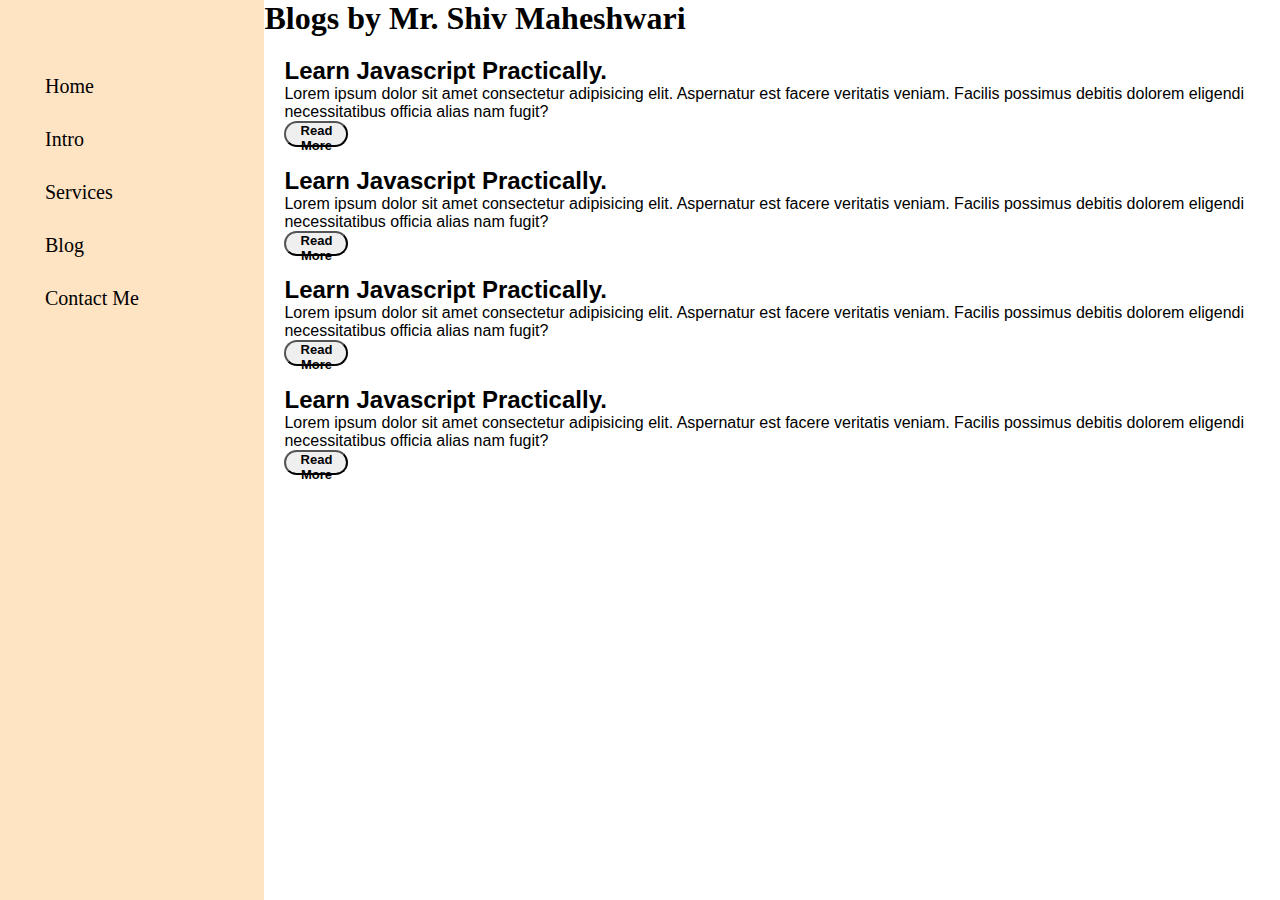
<file: blog.html>
<html lang="en">
<head>
    <meta charset="UTF-8">
    <meta http-equiv="X-UA-Compatible" content="IE=edge">
    <meta name="viewport" content="width=device-width, initial-scale=1.0">
    <title>Shiv Maheshwari - Web Developer, Programmer, AI Enthusiast</title>
    <link rel="stylesheet" href="style.css">
</head>
<body>
    <div class="container">
      <div class="sidebar">
        <nav>
            <ul>
                <li> <a href="/">Home</a></li>
                <li> <a href="/intro.html">Intro</a></li>
                <li> <a href="/services.html">Services</a></li>
                <li> <a href="/blog.html">Blog</a></li>
                <li> <a href="/contact.html">Contact Me</a></li>
            </ul>
        </nav>
     </div>
     <div class="main">
        <div class="blogcontainer">
            <h1>Blogs by Mr. Shiv Maheshwari</h1>
            <div class="blogitem">
                <h2>Learn Javascript Practically.</h2>
                <p>Lorem ipsum dolor sit amet consectetur adipisicing elit. Aspernatur est facere veritatis veniam. Facilis possimus debitis dolorem eligendi necessitatibus officia alias nam fugit?</p>
                <button class="btn_sub" style="font-size: small; ">Read More</button>
            </div>
            <div class="blogitem">
                <h2>Learn Javascript Practically.</h2>
                <p>Lorem ipsum dolor sit amet consectetur adipisicing elit. Aspernatur est facere veritatis veniam. Facilis possimus debitis dolorem eligendi necessitatibus officia alias nam fugit?</p>
                <button class="btn_sub" style="font-size: small; ">Read More</button>
            </div>
            <div class="blogitem">
                <h2>Learn Javascript Practically.</h2>
                <p>Lorem ipsum dolor sit amet consectetur adipisicing elit. Aspernatur est facere veritatis veniam. Facilis possimus debitis dolorem eligendi necessitatibus officia alias nam fugit?</p>
                <button class="btn_sub" style="font-size: small; ">Read More</button>
            </div>
            <div class="blogitem">
                <h2>Learn Javascript Practically.</h2>
               
                <p>Lorem ipsum dolor sit amet consectetur adipisicing elit. Aspernatur est facere veritatis veniam. Facilis possimus debitis dolorem eligendi necessitatibus officia alias nam fugit?</p>
                <button class="btn_sub" style="font-size: small; ">Read More</button>
            </div>

        </div>
    </div>
</div>
</body>
</html>
</file>
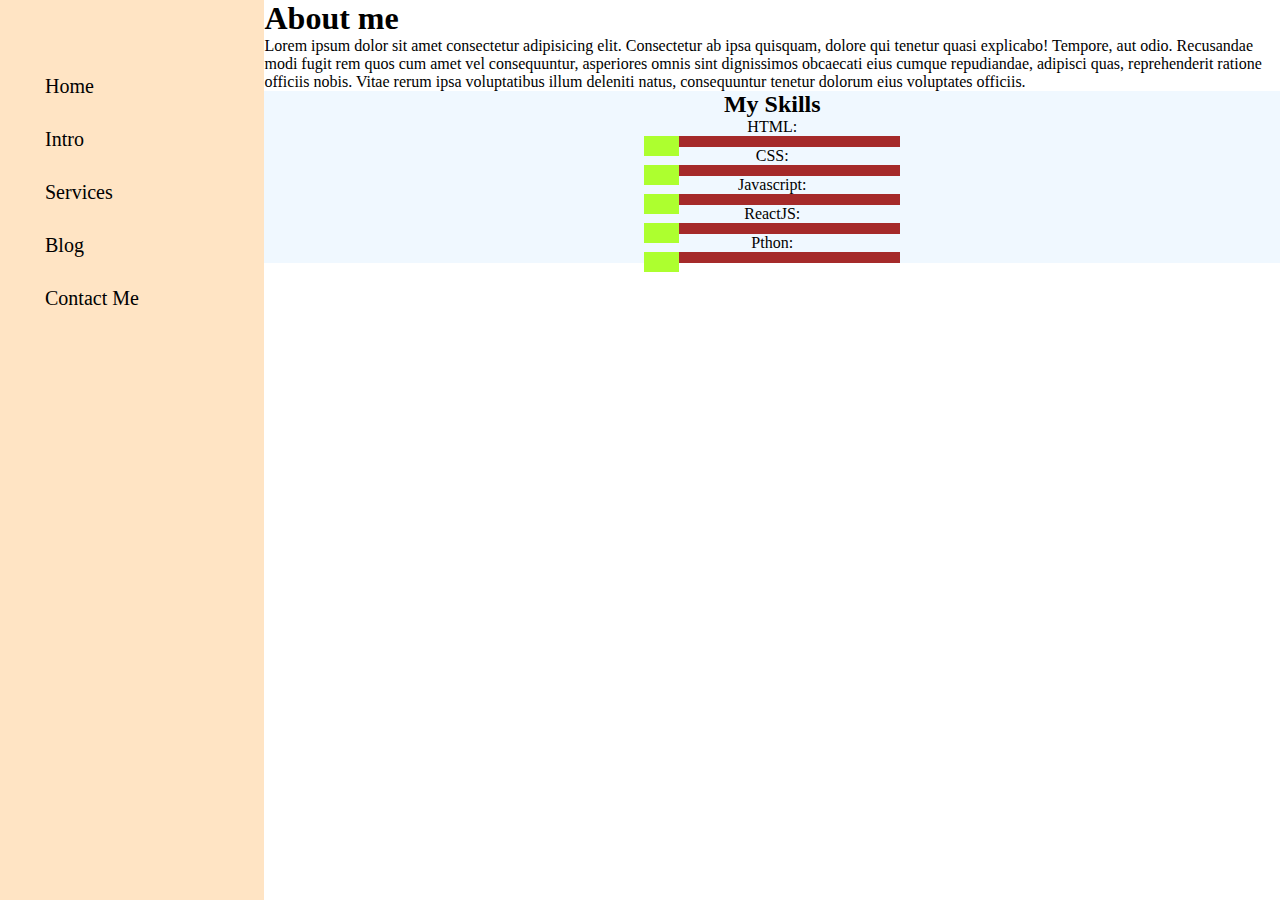
<file: intro.html>
<html lang="en">
  <head>
    <meta charset="UTF-8" />
    <meta http-equiv="X-UA-Compatible" content="IE=edge" />
    <meta name="viewport" content="width=device-width, initial-scale=1.0" />
    <title>Shiv Maheshwari - Web Developer, Programmer, AI Enthusiast</title>
    <link rel="stylesheet" href="style.css" />
  </head>
  <body>
    <div class="container">
      <div class="sidebar">
        <nav>
          <ul>
            <li><a href="/">Home</a></li>
            <li><a href="/intro.html">Intro</a></li>
            <li><a href="/services.html">Services</a></li>
            <li><a href="/blog.html">Blog</a></li>
            <li><a href="/contact.html">Contact Me</a></li>
          </ul>
        </nav>
      </div>
      <div class="main">
        <div class="aboutintro">
          <h1>About me</h1>
          <p>
            Lorem ipsum dolor sit amet consectetur adipisicing elit. Consectetur
            ab ipsa quisquam, dolore qui tenetur quasi explicabo! Tempore, aut
            odio. Recusandae modi fugit rem quos cum amet vel consequuntur,
            asperiores omnis sint dignissimos obcaecati eius cumque repudiandae,
            adipisci quas, reprehenderit ratione officiis nobis. Vitae rerum
            ipsa voluptatibus illum deleniti natus, consequuntur tenetur dolorum
            eius voluptates officiis.
          </p>
        </div>

        <div class="skillcontainer">
          <h2>My Skills</h2>
          HTML:<div class="skill "><div class="skillper"></div></div>
          CSS:<div class="skill "><div class="skillper"></div></div>
          Javascript:<div class="skill"><div class="skillper"></div></div>
          ReactJS:<div class="skill"><div class="skillper"></div></div>
          Pthon:<div class="skill"><div class="skillper"></div></div>
        </div>
      </div>
    </div>
  </body>
</html>
</file>
<file: style.css>
@import url('https://fonts.googleapis.com/css2?family=Source+Sans+Pro:wght@300&display=swap');
@import url('https://fonts.googleapis.com/css2?family=Source+Code+Pro:wght@500&display=swap');
*{
    margin: 0;
    padding: 0;
}
.sidebar{
  background-color: bisque; 
    width: 300px;
    height: 100vh;
    

}
.sidebar nav{
    padding: 45px;
}
.sidebar nav li{
    list-style: none;
    font-size: 20px;
    padding: auto;
    margin-top: 30;
}
.sidebar nav li a{
    text-decoration: none;
    color: black;
    font-weight: 500;
}
.sidebar nav li a:hover{
    color: rgb(79, 198, 182);
}
.main{
    /* background-color: yellow; */
    width: 90vw;
}
.container{
    display: flex;
}
.infocontainer{
      /* background-color: pink    ; */
      height: 58vh;
      width: 80vw; 
      margin: 144px auto; 
      display: flex;
      justify-content: space-around;
}
.devpic img{
    
    height: 58vh;
    
}
.devinfo{
    display: flex;
    flex-direction: column;
    justify-content: center; 
    font-family: 'Source Code Pro', monospace;
}
.hello{
    font-size: 40px;
    font-style: unset;
    
}
.name{
    font-size: 50px;
    font-weight: bold;
    
}

.about{
    font-size: 30px;
}
.more_about{
    font-size: 19px;
    font-family: 'Fira Sans', sans-serif;
    margin-top: 15px;
}
.buttons button{
    margin-top: 34px;
    padding: 13px;
    border-radius: 50px;
    background-color: rgb(79, 198, 182);
    font-weight: bold;
    cursor: pointer;
    text-decoration: none;
    

}
a{
    text-decoration: none;
}
.buttons button:hover{
    background-color: bisque;
    color: rgb(79, 198, 182); 
}
.sidebar li:hover{
    
    color:bisque;
    cursor: pointer;
}
.contactform{
    padding: 0 40px ;
    padding-top: 100px;
    font-family: 'Fira Sans', sans-serif;
}
.contactform h1{
    font-family: Cambria, Cochin, Georgia, Times, 'Times New Roman', serif;
    /* text-align: center; */
    padding-bottom: 20px;
    padding-top: 10px;
}
.contactform form div input{
    
    padding: 8px 0;
    display: flex;
    flex-direction: column;
    width: 25vw;
    margin: 5px 0;
    border-radius: 50px;
}
#form-check {
    display: flex;
    flex-direction: row;
    padding-bottom: 20;
    
}
#form-check-input{
    
    width: 28px;
    margin: 3px 0;
    height: 15;
    
    
}
input{
    text-align: center;
    font-size: medium;
}


#emailhelp{
font-size: 10px;
color: rgb(101, 188, 201);
margin: 0 5px;
padding-bottom: 10;
}
.btn_sub{
   
    font-size: small;
    height: 2vw;
    width: 5vw;
    border-radius: 50px;
    font-weight: 700;
}
.btn_sub:hover{
    background-color: bisque;
    color: rgb(79, 198, 182); 
}

.form-check-label {
   
    font-size: inherit;
}
.blogitem{
    margin: 20;
    font-family: 'Fira Sans', sans-serif;
}
.skillcontainer{
    
    align-items: center;
    display: flex;
    flex-direction: column;
    background-color: aliceblue;
}
.skill{
background-color: brown;
width: 20vw;
height: 11;
}
.skillper{
    background-color: aqua  ;
    width: 15;
    border: 10px solid greenyellow  
}
 
t5{
  width: 75px;
  
}
h100{
   width: 225px;
   
 }
fifty{
    
 }
</file>
